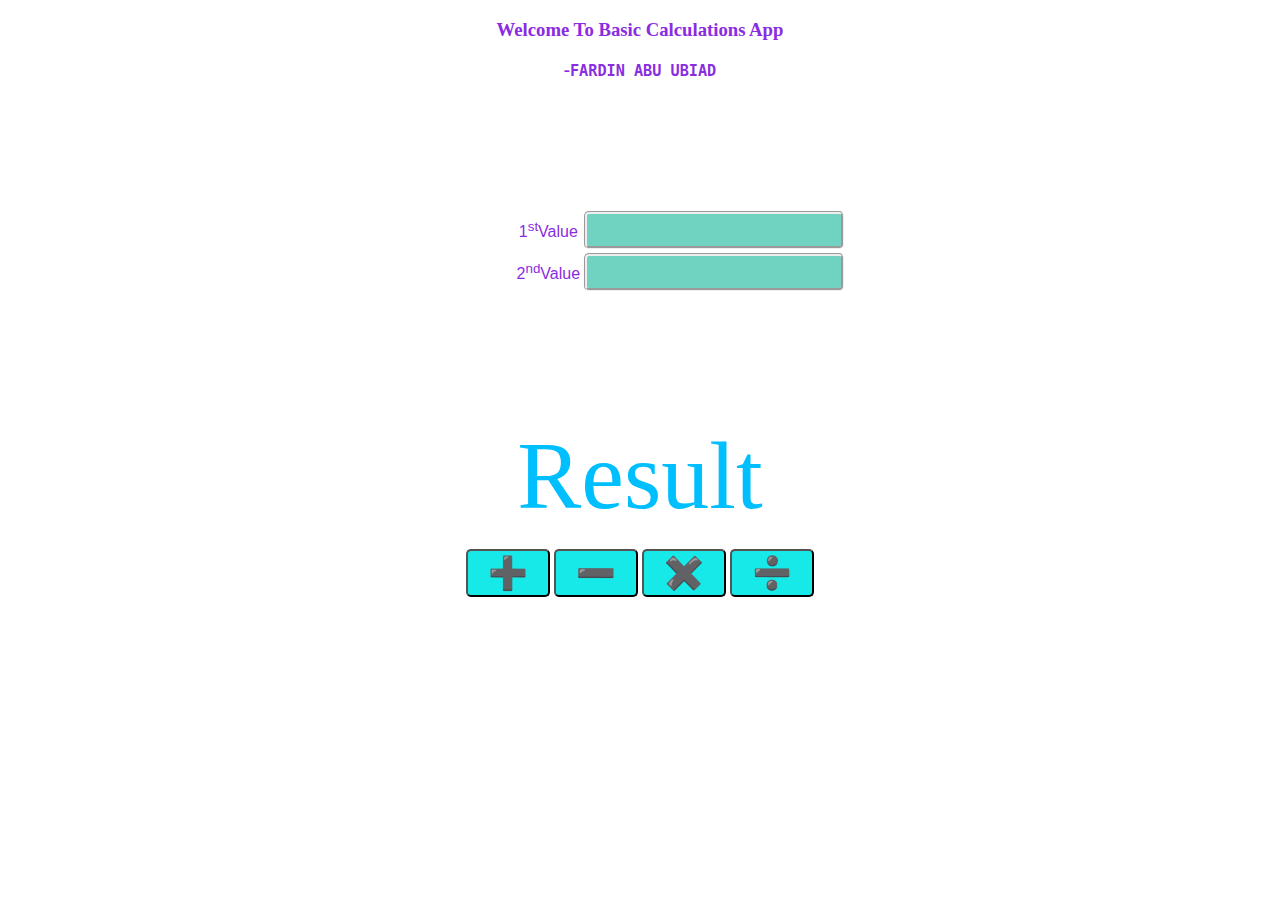
<file: BasicMathJS/index.html>
<!DOCTYPE html>
<html lang="en">
<head>
    <title>Basic (+-*/)</title>
    <link rel="stylesheet" type="text/css" href="basicMath.css">
</head>
<body>
    <div id="infoContainer">
        <h3>Welcome To Basic Calculations App</h3>
        <h3>-<tt>FARDIN ABU UBIAD</tt></h3>
    </div>
    <div id="inputs">
        <table>
            <tr>
                <td>
                    <label class="boxLbl" for="Fvalue">
                        1<sup>st</sup>Value
                    </label>
                </td>
                <td>
                    <input id="Fvalue">
                </td>
            </tr>
            <tr>
                <td>
                    <label class="boxLbl" for="Svalue">
                        2<sup>nd</sup>Value
                    </label>
                </td>
                <td>
                    <input id="Svalue">
                </td>
            </tr>    
        </table>
    </div>
    <label id="resultLbl">Result</label>
    <br>
    <div id="btnContainer">
        <Button id="addition" class="buttons">➕</Button>
        <Button id="subtracttion" class="buttons">➖</Button>
        <Button id="multiplication" class="buttons">✖️</Button>
        <Button id="division" class="buttons">➗</Button>
    </div>
    <p id="statusLbl"></p>
    <script src="basicMath.js"></script>
</body>
</html>
</file>
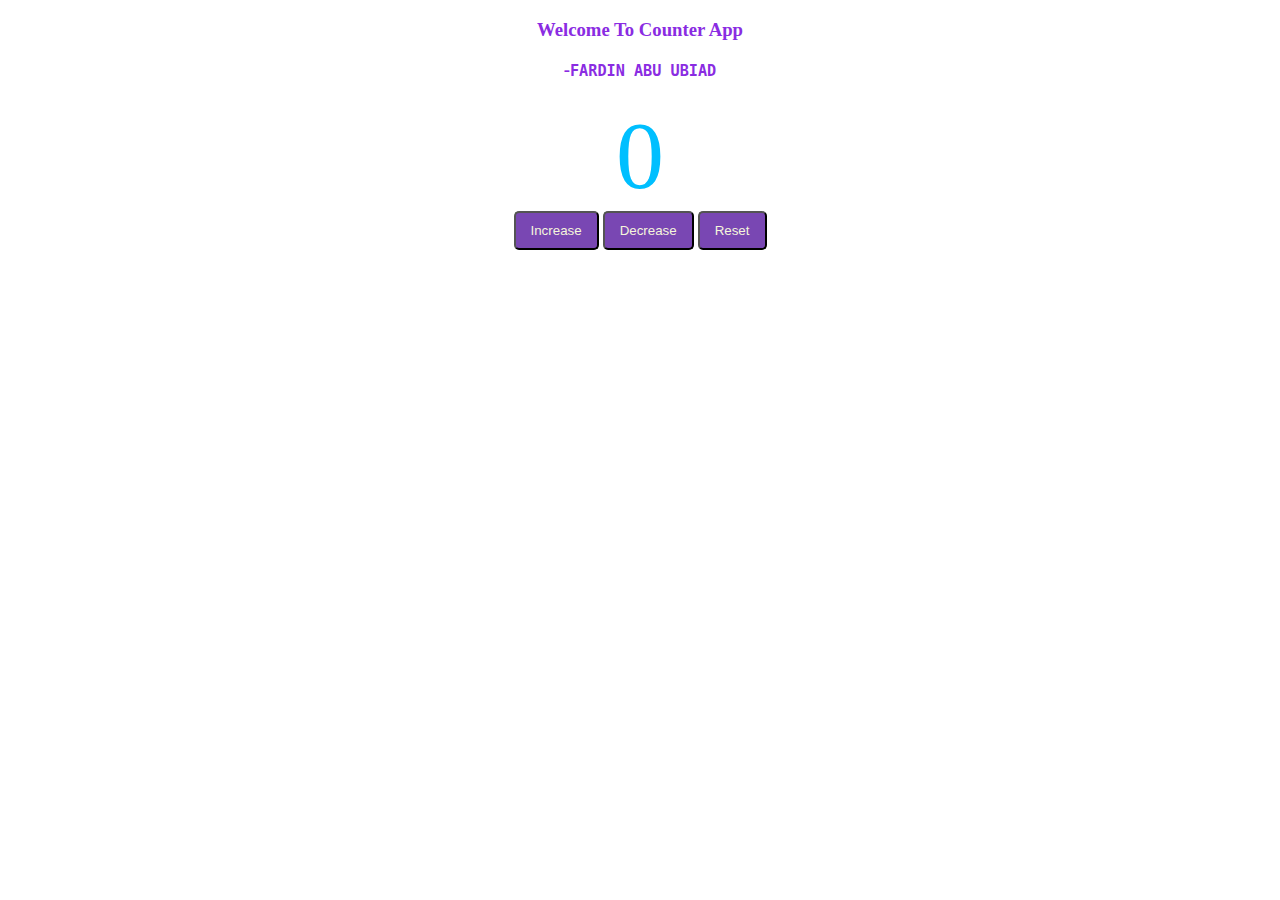
<file: counterJS/index.html>
<!DOCTYPE html>
<html lang="en">
<head>
    <title>Counter App</title>
    <link rel="stylesheet" type="text/css" href="design.css">
</head>
<body>
        <div id="infoContainer">
            <h3>Welcome To Counter App</h3>
            <h3>-<tt>FARDIN ABU UBIAD</tt></h3>
        </div>
            <label id="resultLbl">0</label>
        <div id="btnContainer">
            <button id="incremetnBtn" class="buttons">Increase</button>
            <button id="decremetnBtn" class="buttons">Decrease</button>
            <button id="resetBtn" class="buttons">Reset</button>
        </div>

    <script src="count.js"></script>
</body>
</html>
</file>
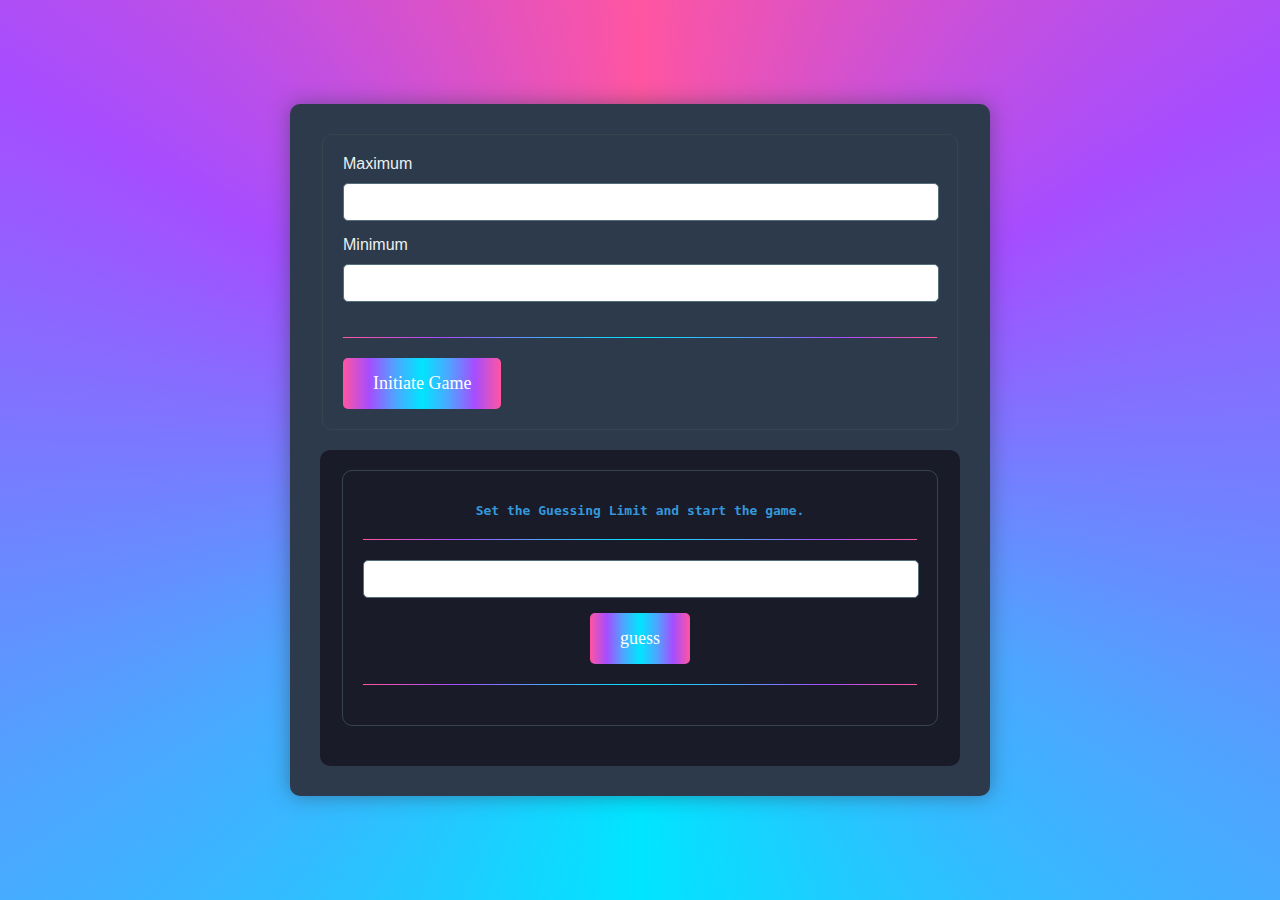
<file: GuessTheNumJS/index.html>
<!DOCTYPE html>
<html lang="en">
<head>
    <meta charset="UTF-8">
    <meta name="viewport" content="width=device-width, initial-scale=1.0">
    <title>Guess The Number</title>
    <link rel="stylesheet" type="text/css" href="GuessTheNumJS.css">
</head>
<body>
    <div id="GTN">
        <fieldset>
            <label for="MaxVal">Maximum</label>
            <input id="MaxVal">
            <label for="MinVal">Minimum</label>
            <input id="MinVal">
            <hr>
            <button id="setlimit">Initiate Game</button>
        </fieldset>
        <div id="Game">
            <fieldset>
                <h4><tt id="instruction">Set the Guessing Limit and start the game.</tt></h4>
                <hr>
                <input id="guess">
                <button id="guessBtn">guess</button>
                <hr>
                <h4><tt id="result"></tt></h4>
                <h4><tt id="attempts"></tt></h4>
            </fieldset>
        </div>
    </div>
    <script src="GuessTheNumJS.js"></script>
</body>
</html>
</file>
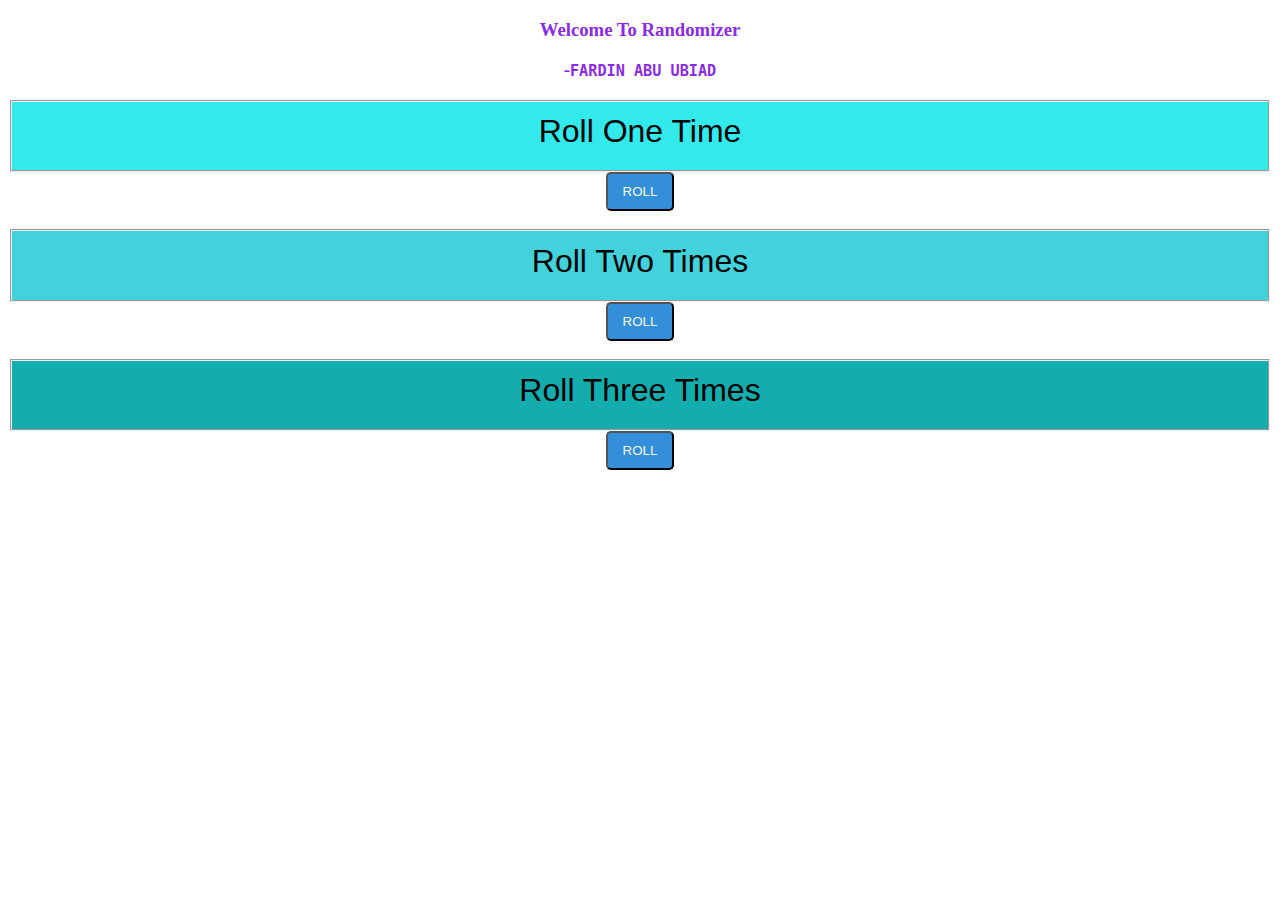
<file: RandomizerJS/index.html>
<!DOCTYPE html>
<html lang="en">
<head>
    <title>Random Number Generator</title>
    <link rel="stylesheet" type="text/css" href="rand.css">
</head>
<body>
    <div id="infoContainer">
        <h3>Welcome To Randomizer</h3>
        <h3>-<tt>FARDIN ABU UBIAD</tt></h3>
    </div>
    <div>
        <fieldset class="result1">
            <label id="once">Roll One Time</label>
        </fieldset>
        <div class="btnContainer"> 
            <button id="btn1" class="buttons">ROLL</button>
        </div>

        <br>

        <fieldset class="result2">
            <label id="twice1">Roll Two Times</label>
            <label id="twice2"></label>
        </fieldset>
        <div class="btnContainer">
            <button id="btn2" class="buttons">ROLL</button>
        </div>

        <br>

        <fieldset class="result3">
            <label id="thrice1">Roll Three Times</label>
            <label id="thrice2"></label>
            <label id="thrice3"></label>
        </fieldset>
        <div class="btnContainer">
            <button id="btn3" class="buttons">ROLL</button>
        </div>
    </div>
    <script src="rand.js"></script>
</body>
</html>
</file>
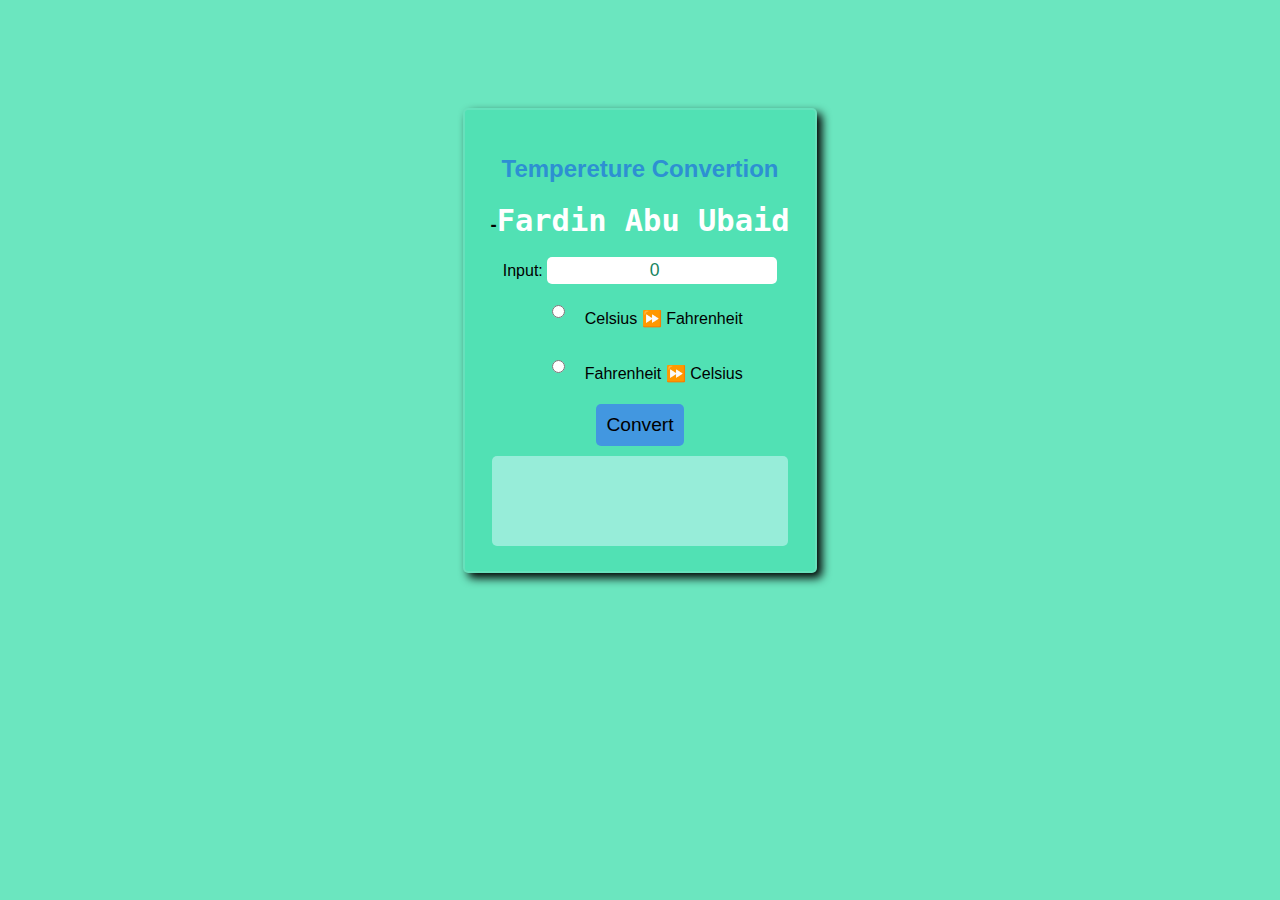
<file: TemperetureConverterJS/index.html>
<!DOCTYPE html>
<html lang="en">
<head>
    <meta charset="UTF-8">
    <meta name="viewport" content="width=device-width, initial-scale=1.0">
    <title>Tempereture convertion</title>
    <link rel="stylesheet" type="text/css" href="TempConvert.css">
</head>
<body>
        <form action="#">

            <h2>Tempereture Convertion</h2>
            <h3>-<tt>Fardin Abu Ubaid</tt></h3>

            <label for="input">Input:</label>
            <input type="number" id="input" value="0"><br>

            <input type="radio" id="toFahrenheit" name="type">
            <label for="toFahrenheit">Celsius ⏩ Fahrenheit</label><br>
            
            <input type="radio" id="toCelcious" name="type">
            <label for="toCelcious">Fahrenheit ⏩ Celsius</label>
            <br>
            <button type="button" onclick="return convertion()">Convert</button>
            <fieldset>
                <h2 id="result"></h2>
            </fieldset>

        </form>
        <script src="TempConvert.js"></script>
</body>
</html>
</file>
<file: BasicMathJS/basicMath.css>
#infoContainer{
    font-family: Georgia, 'Times New Roman', Times, serif;
    text-align: center;
    color: hsl(271, 76%, 53%);
}
.boxLbl{
    color: hsl(271, 76%, 53%);
    font-family: Verdana, Geneva, Tahoma, sans-serif;
}
input{
    background-color: hsl(170, 52%, 63%);
    border: none;
    border-style:groove;
    border-radius: 5px;
    width: 250px; 
    height: 30px;
    color: hsl(316, 32%, 9%);
    font-size: 2em;
}
input:hover{
    background-color: antiquewhite;
}
#inputs {
    margin: 10% auto; 
    width: 20%; 
}

#inputs table {
    width: 100%; 
}

#inputs table tr td {
    text-align: center;
}
#resultLbl{
    display: block;
    text-align: center;
    font-size: 6em;
    font-family: cursive;
    color: deepskyblue;
}
#statusLbl{
    display: block;
    text-align: center;
    font-size: 2cqb;
    font-family: cursive;
    color: rgb(225, 45, 45);
}
#btnContainer{
    text-align: center;
}
.buttons{
    font-size: 2em;
    background-color:  hsl(180, 82%, 50%);
    font-family: 'Segoe UI', Tahoma, Geneva, Verdana, sans-serif;
    color: beige;
    padding: 3px 20px;
    border-radius: 5px;
    cursor: pointer;
    transition: background-color 0.25s;
}
.buttons:hover{
    background-color: hsl(180, 53%, 58%);
}
</file>
<file: counterJS/design.css>
#infoContainer{
    font-family: Georgia, 'Times New Roman', Times, serif;
    text-align: center;
    color: hsl(271, 76%, 53%);
}
#resultLbl{
    display: block;
    text-align: center;
    font-size: 6em;
    font-family: cursive;
    color: deepskyblue;
}
#btnContainer{
    text-align: center;
}
.buttons{
    background-color:  hsl(268, 43%, 49%);
    font-family: 'Segoe UI', Tahoma, Geneva, Verdana, sans-serif;
    color: beige;
    padding: 10px 15px;
    border-radius: 5px;
    cursor: pointer;
    transition: background-color 0.25s;
}
.buttons:hover{
    background-color: darkorchid;
}
</file>
<file: GuessTheNumJS/GuessTheNumJS.css>
body {
    display: flex;
    justify-content: center;
    align-items: center;
    height: 100vh;
    background: conic-gradient(from 0deg, #ff55a1, #a64dff, #4da6ff, #00e5ff, #4da6ff, #a64dff, #ff55a1);
    margin: 0;
    color: #ecf0f1;
    font-family: 'Segoe UI', Tahoma, Geneva, Verdana, sans-serif;
}

#GTN {
    width: 50%;
    background: #2d3a4b;
    padding: 30px;
    border-radius: 10px;
    box-shadow: 0 0 20px rgba(45, 58, 75, 0.5);
}

fieldset {
    margin-bottom: 20px;
    border: 1px solid #384551;
    padding: 20px;
    border-radius: 10px;
}

label {
    display: block;
    margin-bottom: 10px;
}

input {
    width: calc(100% - 20px);
    padding: 10px;
    margin-bottom: 15px;
    border: 1px solid #546e7a;
    border-radius: 5px;
    transition: box-shadow 0.3s, background 0.3s;
    font-family: 'Pacifico', cursive;
}

input:focus {
    outline: none;
    box-shadow: 0 0 10px rgba(45, 58, 75, 0.8);
    background: linear-gradient(to right, #ff55a1, #a64dff, #4da6ff, #00e5ff, #4da6ff, #a64dff, #ff55a1);
}

h4 {
    margin: 10px 0;
}

#Game {
    text-align: center;
    background: #191b28;
    border-radius: 10px;
    padding: 20px;
}

#instruction {
    color: #3498db;
}

hr {
    border: 0;
    height: 1px;
    background: linear-gradient(to right, #ff55a1, #a64dff, #4da6ff, #00e5ff, #4da6ff, #a64dff, #ff55a1);
    margin: 20px 0;
}

#setlimit {
    font-family: 'Pacifico', cursive; 
    font-size: 18px;
    padding: 15px 30px;
    background: linear-gradient(to right, #ff55a1, #a64dff, #4da6ff, #00e5ff, #4da6ff, #a64dff, #ff55a1);; /* Set a background color for the button */
    color: #fff;
    border: none;
    border-radius: 5px;
    cursor: pointer;
    transition: background 0.3s ease; 
}

#setlimit:hover {
    background: linear-gradient(to right,#4da6ff, #ff55a1, #54b4e0, #ff55a1, #4da6ff); 
}
#guessBtn {
    font-family: 'Pacifico', cursive; 
    font-size: 18px;
    padding: 15px 30px;
    background: linear-gradient(to right, #ff55a1, #a64dff, #4da6ff, #00e5ff, #4da6ff, #a64dff, #ff55a1);
    color: #fff;
    border: none;
    border-radius: 5px;
    cursor: pointer;
    transition: background 0.3s ease; 
}

#guessBtn:hover {
    background: linear-gradient(to right,#4da6ff, #ff55a1, #54b4e0, #ff55a1, #4da6ff);
}
</file>
<file: RandomizerJS/rand.css>
#infoContainer{
    font-family: Georgia, 'Times New Roman', Times, serif;
    text-align: center;
    color: hsl(271, 76%, 53%);
}
.body{
    display: flex;
    text-align: center;
}
.result1{
    text-align: center;
    font-size: 2em;
    font-family: Verdana, Geneva, Tahoma, sans-serif;
    background-color: hsl(181, 83%, 56%);
}
.result2{
    text-align: center;
    font-size: 2em;
    font-family: Verdana, Geneva, Tahoma, sans-serif;
    background-color: hsl(184, 69%, 56%);
}
.result3{
    text-align: center;
    font-size: 2em;
    font-family: Verdana, Geneva, Tahoma, sans-serif;
    background-color: hsl(180, 79%, 38%);
}
.buttons{
    background-color:  hsl(207, 69%, 53%);
    font-family: 'Segoe UI', Tahoma, Geneva, Verdana, sans-serif;
    color: beige;
    padding: 10px 15px;
    border-radius: 5px;
    cursor: pointer;
    transition: background-color 0.25s;
}
.buttons:hover{
    background-color: rgb(72, 158, 232);
}
.btnContainer{
    text-align: center;
}











/*
#homeBtn{
    display: block;
    text-align: center;
    color: hsl(345, 15%, 90%);
    border-radius: 5%;
    background-color: hsl(0, 71%, 52%);
}
a {
    text-decoration: none;
  }
*/
</file>
<file: TemperetureConverterJS/TempConvert.css>
body{
    background-color: hsl(161, 71%, 66%);
    display: flex;
    font-family: Verdana, Geneva, Tahoma, sans-serif;
}
h2{
    color: hsl(204, 65%, 50%);
}
form{
    background-color: hsl(161, 71%, 60%);
    text-align: center;
    margin: auto;
    margin-top: 100px;
    padding: 25px;
    border: 2px solid hsla(164, 52%, 76%, 0.285);
    border-radius: 5px;
    box-shadow: 5px 5px 10px;
}
input{
    text-align: center;
    font-size: 1.1em;
    height: 25px;
    border: none;
    border-radius: 5px;
    color:hsl(161, 71%, 30%);
}

tt{
    color: white;
    font-size: 2em;
}
#toCelcious{
    margin:15px;
}
#toFahrenheit{
    margin:15px;
}
button{
    background-color: hsl(208, 72%, 57%);
    border: none;
    margin: 10px;
    padding: 10px;
    border-radius: 5px;
    font-size: 1.2em;
}
button:hover{
    background-color: hsl(208, 72%, 47%);
}

fieldset{
    height: 50px;
    border: none;
    border-radius: 5px;
    padding: 20px;
    background-color: hsl(166, 70%, 76%);
}
</file>
